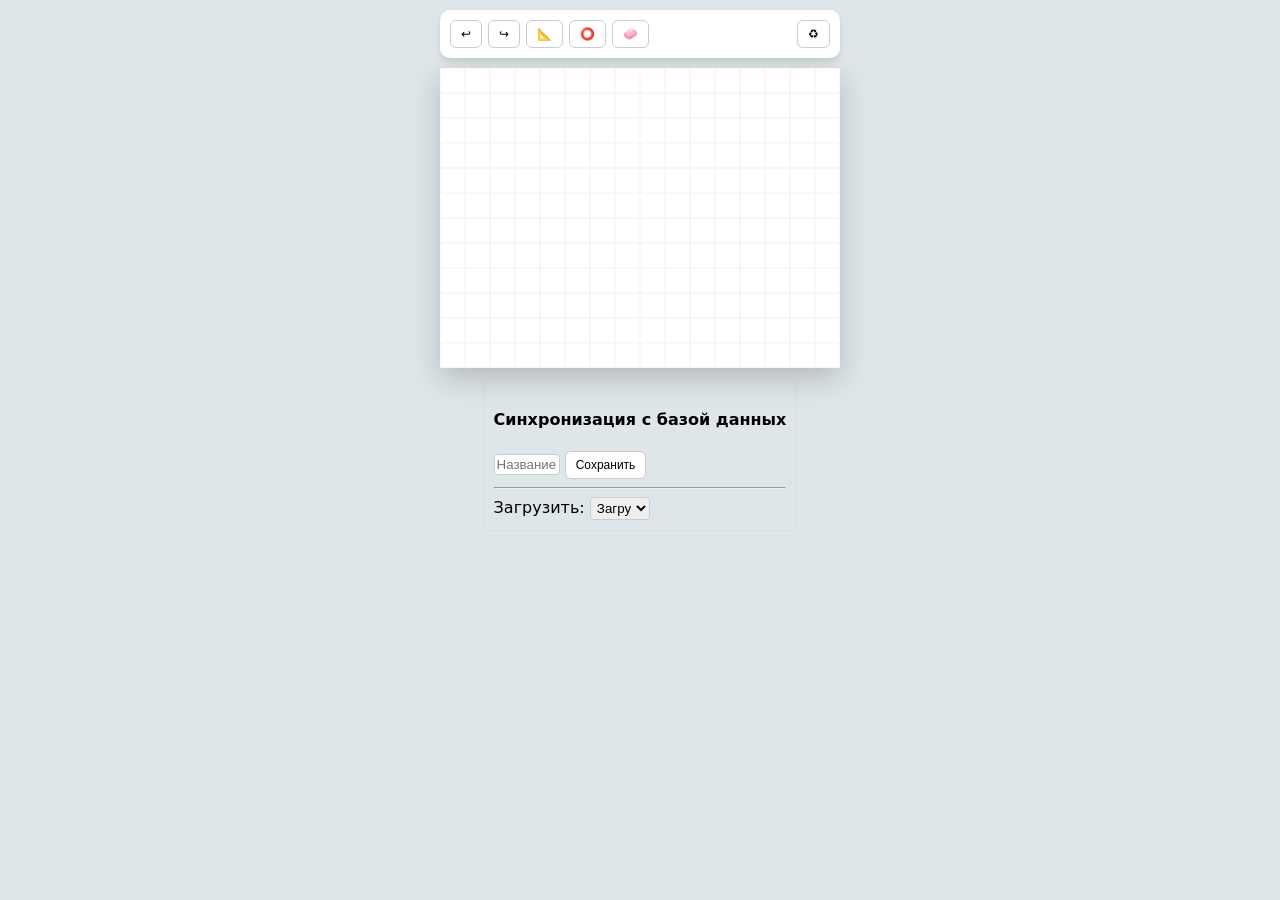
<file: MathDrawing/MathDrawing.html>
<!DOCTYPE html>
<html lang="ru">
<head>
    <meta charset="UTF-8">
    <meta name="viewport" content="width=device-width, initial-scale=1.0, maximum-scale=1.0, user-scalable=no">
    <title>MathDrawing v9.0 — Modular</title>
	<link rel="stylesheet" href="style.css">
</head>
<body>

    <div class="toolbar">
        <button class="btn" onclick="MathDrawingCore.undo()">↩</button>
        <button class="btn" onclick="MathDrawingCore.redo()">↪</button>
        <button class="btn" id="angle-mode-btn" onclick="MathDrawingUI.setMode('angle')">📐</button>
		<button class="btn" id="circle-mode-btn" onclick="MathDrawingUI.setMode('circle')">⭕</button>
        <button class="btn" id="eraser-mode-btn" onclick="MathDrawingUI.setMode('eraser')">🧼</button>
        <button class="btn" style="margin-left:auto" onclick="MathDrawingCore.clearAll()">♻</button>
    </div>

    <div id="canvas-container">
        <canvas id="geoCanvas"></canvas>
        <div id="master-menu" class="context-menu">
            <div id="menu-content"></div>
            <button class="btn" style="color:red; border-color:red; width:100%; margin-top:5px" onclick="MathDrawingUI.deleteTarget()">Удалить</button>
        </div>
    </div>
	
	<div class="sheet-controls" style="padding: 10px; border: 1px solid #ddd; margin: 10px; border-radius: 8px;">
		<h4>Синхронизация с базой данных</h4>
		
		<input type="text" id="user-comment" placeholder="Название чертежа" class="menu-input">
		<button class="btn" onclick="MathDrawingUI.saveToSheets()">Сохранить</button>
		
		<hr>
		
		<label>Загрузить:</label>
		<select id="sheet-load-select" class="menu-input" onchange="MathDrawingUI.loadSingleDrawing(this.value)">
			<option value="">Загрузка задач...</option>
		</select>
	</div>
	
	<div id="master-menu" style="display:none; position:absolute; z-index:1000; flex-direction:column; background:white; border:1px solid #ccc; padding:10px; box-shadow: 0 4px 10px rgba(0,0,0,0.2); border-radius: 8px;">
		<div id="menu-content"></div>
		<hr>
		<button onclick="MathDrawingUI.deleteTarget()" style="color:red; cursor:pointer;">Удалить</button>
		<button onclick="MathDrawingUI.closeMenu()" style="margin-top:5px; cursor:pointer;">Закрыть</button>
	</div>
    
    <script src="MathDrawingCore.js"></script>
    <script src="MathDrawingEngine.js"></script>
    <script src="MathDrawingRender.js"></script>
    <script src="MathDrawingUI.js"></script>
    <script src="MathDrawingEvents.js"></script>
    
	<script>
        window.onload = () => {
            // Инициализируем данные
            MathDrawingCore.init(); 
            // Инициализируем холст и запускаем рендер
            MathDrawingEvents.init('geoCanvas');
            console.log("Редактор запущен");
        };
    </script>
</body>
</html>
</file>
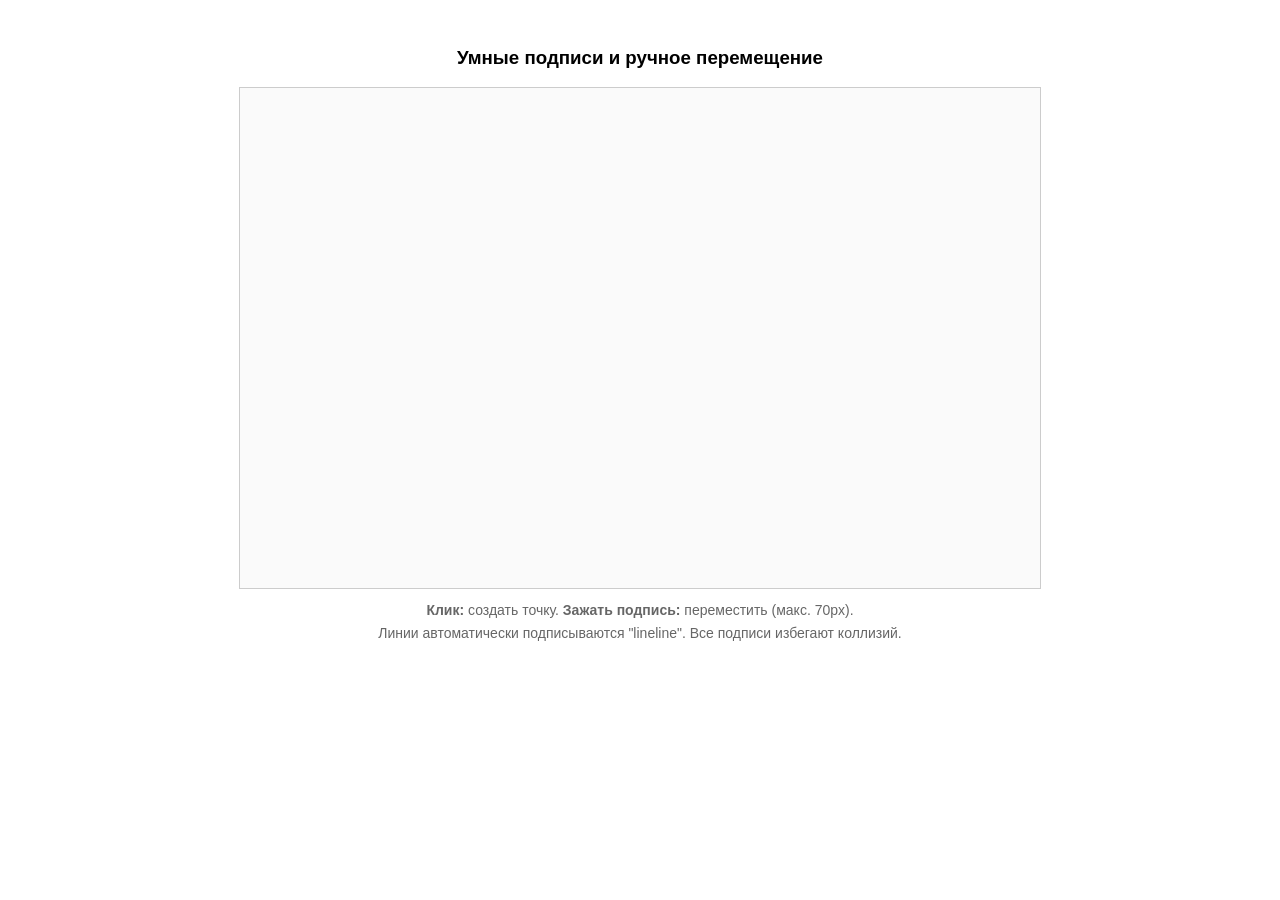
<file: MathDrawing/Testing.html>
<!DOCTYPE html>
<html lang="ru">
<head>
    <meta charset="UTF-8">
    <title>Smart Labels & Dragging</title>
    <style>
        canvas { border: 1px solid #ccc; background: #fafafa; cursor: crosshair; }
        body { display: flex; flex-direction: column; align-items: center; font-family: sans-serif; padding: 20px; }
        .info { margin-top: 10px; color: #666; font-size: 14px; text-align: center; line-height: 1.6; }
    </style>
</head>
<body>
    <h3>Умные подписи и ручное перемещение</h3>
    <canvas id="testCanvas" width="800" height="500"></canvas>
    <div class="info">
        <b>Клик:</b> создать точку. <b>Зажать подпись:</b> переместить (макс. 70px).<br>
        Линии автоматически подписываются "lineline". Все подписи избегают коллизий.
    </div>

<script>
const canvas = document.getElementById('testCanvas');
const ctx = canvas.getContext('2d');

let points = [];
let lines = [];
let draggingLabel = null; // Объект подписи, которую тянем

const POINT_RADIUS = 5;
const MAX_DRAG_DIST = 70;
const FONT_STYLE = "bold 13px Arial";

const SmartMath = {
    intersect: (p1, p2, p3, p4) => {
        const det = (p2.x - p1.x) * (p4.y - p3.y) - (p2.y - p1.y) * (p4.x - p3.x);
        if (det === 0) return false;
        const lambda = ((p4.y - p3.y) * (p4.x - p1.x) + (p3.x - p4.x) * (p4.y - p1.y)) / det;
        const gamma = ((p1.y - p2.y) * (p4.x - p1.x) + (p2.x - p1.x) * (p4.y - p1.y)) / det;
        return (0 < lambda && lambda < 1) && (0 < gamma && gamma < 1);
    },
    lineRect(p1, p2, rx, ry, rw, rh) {
        const edges = [
            {a: {x: rx, y: ry}, b: {x: rx + rw, y: ry}},
            {a: {x: rx + rw, y: ry}, b: {x: rx + rw, y: ry + rh}},
            {a: {x: rx + rw, y: ry + rh}, b: {x: rx, y: ry + rh}},
            {a: {x: rx, y: ry + rh}, b: {x: rx, y: ry}}
        ];
        return edges.some(edge => this.intersect(p1, p2, edge.a, edge.b));
    }
};

const SmartLayout = {
    padding: 4,

    getSize(text) {
        ctx.font = FONT_STYLE;
        const m = ctx.measureText(text);
        return { w: m.width + this.padding * 2, h: 16 };
    },

    // Проверка, не перекрывает ли рамка другие объекты
    isBlocked(lx, ly, w, h, owner) {
        const hitPoint = points.some(p => (p.x > lx && p.x < lx + w && p.y > ly && p.y < ly + h));
        const hitLine = lines.some(l => SmartMath.lineRect(l.p1, l.p2, lx, ly, w, h));
        return hitPoint || hitLine;
    },

    // Расчет финальной позиции
    calcPos(owner, text) {
        const size = this.getSize(text);
        
        // Если есть ручное смещение
        let basePos = { x: owner.x, y: owner.y };
        if (owner.p1) { // Если это линия, привязываемся к центру
            basePos = { x: (owner.p1.x + owner.p2.x)/2, y: (owner.p1.y + owner.p2.y)/2 };
        }

        let targetX = basePos.x + owner.labelOff.dx;
        let targetY = basePos.y + owner.labelOff.dy;

        // Если авто-позиция (не перетаскивали), проверяем коллизии
        if (!owner.isManual && this.isBlocked(targetX, targetY, size.w, size.h, owner)) {
            const alts = [
                {dx: 12, dy: -20}, {dx: -size.w-12, dy: -20}, 
                {dx: 12, dy: 10}, {dx: -size.w-12, dy: 10},
                {dx: -size.w/2, dy: -size.h-15}, {dx: -size.w/2, dy: 15}
            ];
            for (let a of alts) {
                if (!this.isBlocked(basePos.x + a.dx, basePos.y + a.dy, size.w, size.h, owner)) {
                    targetX = basePos.x + a.dx;
                    targetY = basePos.y + a.dy;
                    break;
                }
            }
        }

        return { x: targetX, y: targetY, w: size.w, h: size.h };
    }
};

// --- СОБЫТИЯ ---

canvas.onmousedown = (e) => {
    const rect = canvas.getBoundingClientRect();
    const m = { x: e.clientX - rect.left, y: e.clientY - rect.top };

    // Проверяем, попали ли в подпись (точки или линии)
    const allObjects = [...points, ...lines];
    for (let obj of allObjects) {
        const box = obj.lastBox;
        if (box && m.x > box.x && m.x < box.x + box.w && m.y > box.y && m.y < box.y + box.h) {
            draggingLabel = obj;
            return;
        }
    }

    // Если не попали в подпись — создаем точку
    addPoint(m.x, m.y);
};

window.onmousemove = (e) => {
    if (!draggingLabel) return;
    const rect = canvas.getBoundingClientRect();
    const m = { x: e.clientX - rect.left, y: e.clientY - rect.top };

    let base = draggingLabel.p1 
        ? { x: (draggingLabel.p1.x + draggingLabel.p2.x)/2, y: (draggingLabel.p1.y + draggingLabel.p2.y)/2 }
        : { x: draggingLabel.x, y: draggingLabel.y };

    let dx = m.x - base.x;
    let dy = m.y - base.y;

    // Ограничение 70 пикселей через вектор
    const dist = Math.hypot(dx, dy);
    if (dist > MAX_DRAG_DIST) {
        dx = (dx / dist) * MAX_DRAG_DIST;
        dy = (dy / dist) * MAX_DRAG_DIST;
    }

    draggingLabel.labelOff = { dx, dy };
    draggingLabel.isManual = true;
    draw();
};

window.onmouseup = () => { draggingLabel = null; };

function addPoint(x, y) {
    const name = String.fromCharCode(65 + points.length);
    const p = { x, y, name, labelOff: {dx: 10, dy: -20}, isManual: false };
    if (points.length > 0) {
        lines.push({ 
            p1: points[points.length - 1], 
            p2: p, 
            name: "lineline", 
            labelOff: {dx: 10, dy: -10}, 
            isManual: false 
        });
    }
    points.push(p);
    draw();
}

function draw() {
    ctx.clearRect(0, 0, canvas.width, canvas.height);

    // Линии
    lines.forEach(l => {
        ctx.beginPath(); ctx.strokeStyle = '#2d3436';
        ctx.moveTo(l.p1.x, l.p1.y); ctx.lineTo(l.p2.x, l.p2.y);
        ctx.stroke();

        // Подпись линии
        const box = SmartLayout.calcPos(l, l.name);
        l.lastBox = box;
        renderBox(box, l.name, '#636e72');
    });

    // Точки
    points.forEach(p => {
        ctx.fillStyle = '#0984e3';
        ctx.beginPath(); ctx.arc(p.x, p.y, POINT_RADIUS, 0, 7); ctx.fill();

        // Подпись точки
        const box = SmartLayout.calcPos(p, p.name);
        p.lastBox = box;
        renderBox(box, p.name, '#2d3436');
    });
}

function renderBox(box, text, color) {
    ctx.fillStyle = 'rgba(255,255,255,0.8)';
    ctx.fillRect(box.x, box.y, box.w, box.h);
    ctx.strokeStyle = draggingLabel && (draggingLabel.lastBox === box) ? '#e17055' : 'rgba(0,0,0,0.1)';
    ctx.strokeRect(box.x, box.y, box.w, box.h);
    
    ctx.fillStyle = color;
    ctx.textAlign = 'left'; ctx.textBaseline = 'top';
    ctx.fillText(text, box.x + SmartLayout.padding, box.y + 2);
}

draw();
</script>
</body>
</html>
</file>
<file: MathDrawing/style.css>
:root { --accent: #0984e3; --panel: #ffffff; --shadow: rgba(0,0,0,0.2); }

body { 
	font-family: system-ui; 
	display: flex; 
	flex-direction: column; 
	align-items: center; 
	background: #dfe6e9;
	margin: 0; 
	padding: 10px; 
	/* overflow: hidden;  запрет прокрутки */
	touch-action: none; }

.toolbar { background: var(--panel); padding: 10px; border-radius: 10px; display: flex; flex-wrap: wrap; gap: 6px; margin-bottom: 10px; box-shadow: 0 4px 6px rgba(0,0,0,0.1); width: 380px; z-index: 10; }

.btn { padding: 6px 10px; border: 1px solid #ccc; background: white; cursor: pointer; border-radius: 6px; font-size: 12px; font-weight: 500; }

.btn.active { background: var(--accent); color: white; border-color: var(--accent); }

#canvas-container { position: relative; background: white; box-shadow: 0 10px 30px var(--shadow); border-radius: 8px; width: 400px; height: 300px; }

canvas { display: block; background: #fff; cursor: crosshair; touch-action: none; }

.context-menu { 
	display: none; position: absolute; background: white; border-radius: 8px; 
	padding: 10px; box-shadow: 0 8px 24px var(--shadow); z-index: 2000; 
	border: 1px solid #ddd; flex-direction: column; gap: 8px; min-width: 170px;
}

.menu-row { display: flex; align-items: center; justify-content: space-between; gap: 5px; font-size: 12px; }

.btn-sm { padding: 4px 6px; font-size: 11px; flex: 1; border: 1px solid #eee; background: #f9f9f9; border-radius: 4px; cursor: pointer; }

.menu-input { width: 60px; padding: 2px; border: 1px solid #ccc; border-radius: 4px; }
</file>
